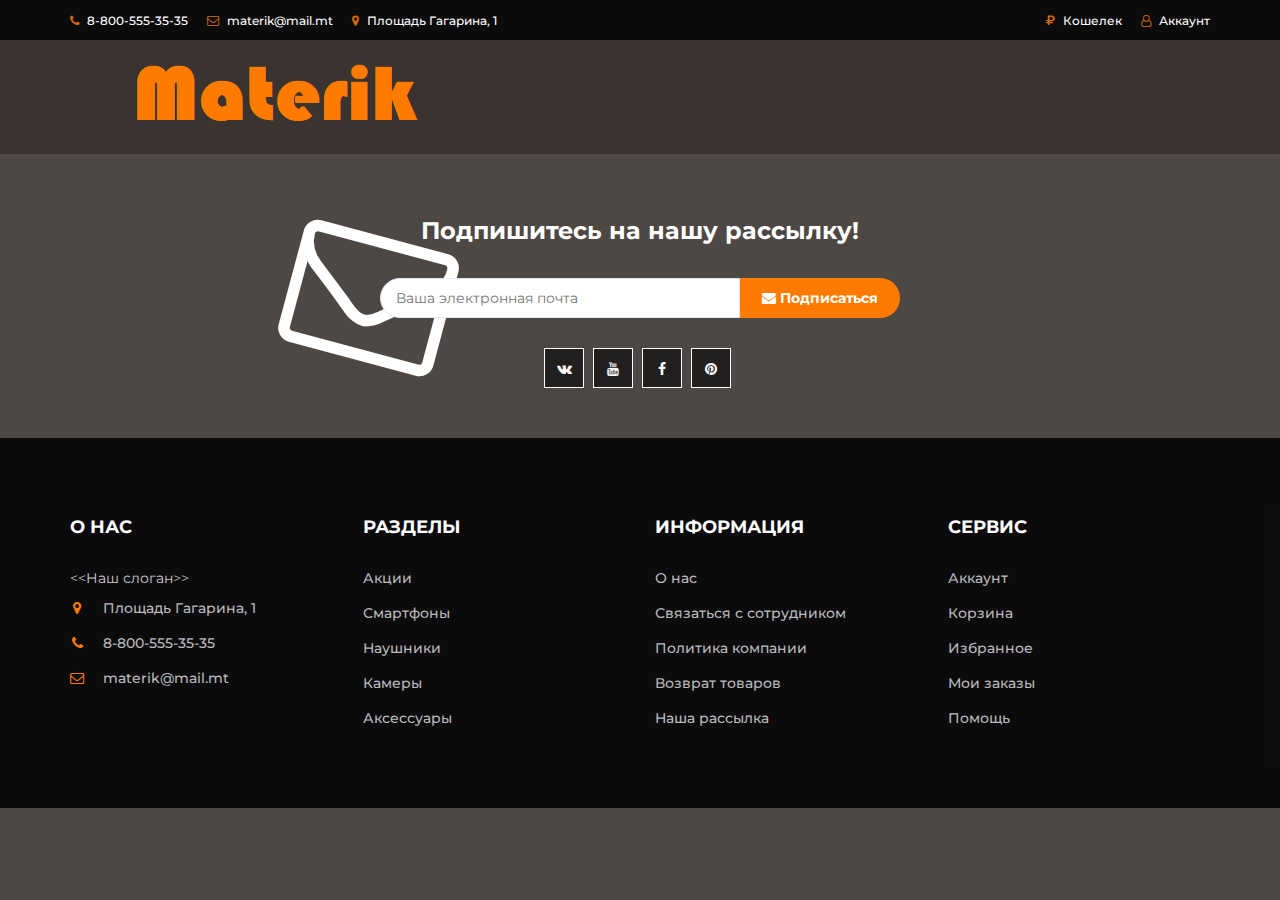
<file: materik/email.html>
<!DOCTYPE html>
<html lang="en">
	<head>
		<meta charset="utf-8">
		<meta http-equiv="X-UA-Compatible" content="IE=edge">
		<meta name="viewport" content="width=device-width, initial-scale=1">

		<title>Materik</title>

 		<link href="https://fonts.googleapis.com/css?family=Montserrat:400,500,700" rel="stylesheet">
 		<link type="text/css" rel="stylesheet" href="css/bootstrap.min.css"/>
 		<link type="text/css" rel="stylesheet" href="css/slick.css"/>
 		<link type="text/css" rel="stylesheet" href="css/slick-theme.css"/>
 		<link type="text/css" rel="stylesheet" href="css/nouislider.min.css"/>
 		<link rel="stylesheet" href="css/font-awesome.min.css">
 		<link type="text/css" rel="stylesheet" href="css/style.css"/>

    </head>
	<body>
		<header>
			<div id="top-header">
				<div class="container">
					<ul class="header-links pull-left">
						<li><a href="#"><i class="fa fa-phone"></i> 8-800-555-35-35</a></li>
						<li><a href="#"><i class="fa fa-envelope-o"></i> materik@mail.mt</a></li>
						<li><a href="https://yandex.ru/maps/39/rostov-na-donu/?ll=39.712641%2C47.236737&mode=poi&poi%5Bpoint%5D=39.711916%2C47.237247&poi%5Buri%5D=ymapsbm1%3A%2F%2Forg%3Foid%3D100522677108&z=18"><i class="fa fa-map-marker"></i> Площадь Гагарина, 1</a></li>
					</ul>
					<ul class="header-links pull-right">
						<li><a href="#"><i class="fa fa-ruble"></i> Кошелек </a></li>
						<li><a href="#"><i class="fa fa-user-o"></i> Аккаунт</a></li>
					</ul>
				</div>
			</div>

			<div id="header">
				<div class="container">
					<div class="row">
						<div class="col-md-3">
							<div class="header-logo">
								<a  href="./index.html" class="logo">
									<img src="./img/logo.png" alt="">
								</a>
							</div>
						</div>
		</header>

		<div class="section">
			<div class="container">
				<div class="row">
				</div>
			</div>
		</div>

			<div class="container">
				<div class="row">
					<div class="col-md-12">
						<div class="newsletter">
							<p><strong><strong>Подпишитесь на нашу рассылку!</strong></strong></p>
							<form>
								<input class="input" type="email" placeholder="Ваша электронная почта">
								<button class="newsletter-btn"><i class="fa fa-envelope"></i> Подписаться </button>
							</form>
							<ul class="newsletter-follow">
								<li>
									<a href="#"><i class="fa fa-vk"></i></a>
								</li>
								<li>
									<a href="#"><i class="fa fa-youtube"></i></a>
								</li>
								<li>
									<a href="#"><i class="fa fa-facebook"></i></a>
								</li>
								<li>
									<a href="#"><i class="fa fa-pinterest"></i></a>
								</li>
							</ul>
						</div>
					</div>
				</div>
			</div>

	<footer id="footer">
		<div class="section">
			<div class="container">
				<div class="row">
					<div class="col-md-3 col-xs-6">
						<div class="footer">
							<h3 class="footer-title">О нас</h3>
							<p> <<Наш слоган>> </p>
							<ul class="footer-links">
								<li><a href="https://yandex.ru/maps/39/rostov-na-donu/?ll=39.712641%2C47.236737&mode=poi&poi%5Bpoint%5D=39.711916%2C47.237247&poi%5Buri%5D=ymapsbm1%3A%2F%2Forg%3Foid%3D100522677108&z=18"><i class="fa fa-map-marker"></i> Площадь Гагарина, 1</a></li>
								<li><a href="#"><i class="fa fa-phone"></i> 8-800-555-35-35</a></li>
								<li><a href="./email.html"><i class="fa fa-envelope-o"></i> materik@mail.mt</a></li>

					<li></li>
					<li></li>
					
							</ul>
						</div>
					</div>

					<div class="col-md-3 col-xs-6">
						<div class="footer">
							<h3 class="footer-title">Разделы</h3>
							<ul class="footer-links">
								<li><a href="#">Акции</a></li>
								<li><a href="#">Смартфоны</a></li>
								<li><a href="#">Наушники</a></li>
								<li><a href="#">Камеры</a></li>
								<li><a href="#">Аксессуары</a></li>
							</ul>
						</div>
					</div>

					<div class="clearfix visible-xs"></div>

					<div class="col-md-3 col-xs-6">
						<div class="footer">
							<h3 class="footer-title">Информация</h3>
							<ul class="footer-links">
								<li><a href="#">О нас</a></li>
								<li><a href="#">Связаться с сотрудником</a></li>
								<li><a href="#">Политика компании</a></li>
								<li><a href="#">Возврат товаров</a></li>
								<li><a href="./email.html">Наша рассылка</a></li>
							</ul>
						</div>
					</div>

					<div class="col-md-3 col-xs-6">
						<div class="footer">
							<h3 class="footer-title">Сервис</h3>
							<ul class="footer-links">
								<li><a href="#">Аккаунт</a></li>
								<li><a href="#">Корзина</a></li>
								<li><a href="#">Избранное</a></li>
								<li><a href="#">Мои заказы</a></li>
								<li><a href="#">Помощь</a></li>
							</ul>
						</div>
					</div>
				</div>
			</div>
		</div>

		<script src="js/jquery.min.js"></script>
		<script src="js/bootstrap.min.js"></script>
		<script src="js/slick.min.js"></script>
		<script src="js/nouislider.min.js"></script>
		<script src="js/jquery.zoom.min.js"></script>
		<script src="js/main.js"></script>

	</body>
</html>
</file>
<file: materik/css/style.css>
body {
  font-family: 'Montserrat', sans-serif;
  font-weight: 400;
  color: #333;
  background-color: #3a3330e5;
}

h1, h2, h3, h4, h5, h6 {
  color: #ffffff;
  font-weight: 700;
  margin: 0 0 10px;
}

a {
  color: #FFF;
  font-weight: 500;
  -webkit-transition: 0.2s color;
  transition: 0.2s color;
}

a:hover, a:focus {
  color: #f17909e0;
  text-decoration: none;
  outline: none;
}

ul, ol {
  margin: 0;
  padding: 0;
  list-style: none
}

.primary-btn {
  display: inline-block;
  padding: 12px 30px;
  background-color: #f17909e0;
  border: none;
  border-radius: 40px;
  color: #FFF;
  text-transform: uppercase;
  font-weight: 700;
  text-align: center;
  -webkit-transition: 0.2s all;
  transition: 0.2s all;
}

.primary-btn:hover, .primary-btn:focus {
  opacity: 0.9;
  color: #FFF;
}

.input {
  height: 40px;
  padding: 0px 15px;
  border: 1px solid #E4E7ED;
  background-color: #FFF;
  width: 100%;
}

textarea.input {
  padding: 15px;
  min-height: 90px;
}

.section {
  padding-top: 30px;
  padding-bottom: 30px;
}

.section-title {
  position: relative;
  margin-bottom: 30px;
  margin-top: 15px;
  border-top: 3px solid #ff7b00de;
  border-bottom: 3px solid #ff7b00de;
  padding: 13px;
}

.section-title .title {
  display: inline-block;
  text-transform: uppercase;
  margin: 0px;
}

.section-title .section-nav {
  float: right;
}

.section-title .section-nav .section-tab-nav {
  display: inline-block;
}

.section-tab-nav li {
  display: inline-block;
  margin-right: 15px;
}

.section-tab-nav li:last-child {
  margin-right: 0px;
}

.section-tab-nav li a {
  font-weight: 700;
  color: #ffffff;
}

.section-tab-nav li a:after {
  content: "";
  display: block;
  width: 0%;
  height: 2px;
  background-color: #f17909e0;
  -webkit-transition: 0.2s all;
  transition: 0.2s all;
}

.section-tab-nav li.active a {
  color: #f17909e0;
}

.section-tab-nav li a:hover:after, .section-tab-nav li a:focus:after, .section-tab-nav li.active a:after {
  width: 100%;
}

.section-title .section-nav .products-slick-nav {
  top: 0px;
  right: 0px;
}

#top-header {
  padding-top: 10px;
  padding-bottom: 10px;
  background-color: #030305e1;
}

.header-links li {
  display: inline-block;
  margin-right: 15px;
  font-size: 12px;
}

.header-links li:last-child {
  margin-right: 0px;
}

.header-links li a {
  color: #FFF;
}

.header-links li a:hover {
  color: #ff7b00de;
}

.header-links li i {
  color: #ff7b00de;
  margin-right: 5px;
}

#header {
  padding-top: 15px;
  padding-bottom: 15px;
  background-color: #3a3330;
}

.header-logo {
  float: left;
}

.header-logo .logo img {
  display: block;
}

.header-search {
  padding: 15px 0px;
}

.header-search form {
  position: relative;
}

.header-search form .input {
  margin-left: 100px;
  border-radius: 40px 0px 0px 40px;
  width: calc(100% - 200px);
  margin-right: -4px;
}

.header-search form .search-btn {
  height: 40px;
  width: 100px;
  background: #ff7b00de;
  color: #ffffff;
  font-weight: 700;
  border: none;
  border-radius: 0px 40px 40px 0px;
}

.header-ctn {
  float: right;
  padding: 15px 0px;
}

.header-ctn>div {
  display: inline-block;
}

.header-ctn>div+div {
  margin-left: 15px;
}

.header-ctn>div>a {
  display: block;
  position: relative;
  width: 90px;
  text-align: center;
  color: #FFF;
}

.header-ctn>div>a>i {
  display: block;
  font-size: 18px;
  color: #ff7b00de;
}

.header-ctn>div>a>span {
  font-size: 12px;
}

.header-ctn>div>a>.qty {
  position: absolute;
  right: 15px;
  top: -10px;
  width: 20px;
  height: 20px;
  line-height: 20px;
  text-align: center;
  border-radius: 50%;
  font-size: 10px;
  color: #FFF;
  background-color: #ff7b00de;
}

#navigation {
  border-top: 3px solid #ff7b00de;
  border-bottom: 3px solid #ff7b00de;
  background-color: #3a3330;
}

.main-nav>li+li {
  margin-left: 30px
}

.main-nav>li>a {
  padding: 20px 0px;
}

.main-nav>li>a:hover, .main-nav>li>a:focus, .main-nav>li.active>a {
  color: #ff7b00;
  background-color: transparent;
}

.main-nav>li>a:after {
  content: "";
  display: block;
  width: 0%;
  height: 2px;
  background-color: #ff7b00;
  -webkit-transition: 0.2s all;
  transition: 0.2s all;
}

.main-nav>li>a:hover:after, .main-nav>li>a:focus:after, .main-nav>li.active>a:after {
  width: 100%;
}

.header-ctn li.nav-toggle {
  display: none;
}

.shop {
  position: relative;
  overflow: hidden;
  margin: 15px 0px;
}

.shop:before {
  content: "";
  position: absolute;
  top: 0;
  bottom: 0;
  left: 0px;
  width: 60%;
  background: #a2620777;
  opacity: 0.9;
  -webkit-transform: skewX(-45deg);
  -ms-transform: skewX(-45deg);
  transform: skewX(-45deg);
}

.shop:after {
  content: "";
  position: absolute;
  top: 0;
  bottom: 0;
  left: 1px;
  width: 100%;
  background: #8d531ec8;
  opacity: 0.9;
  -webkit-transform: skewX(-45deg) translateX(-100%);
  -ms-transform: skewX(-45deg) translateX(-100%);
  transform: skewX(-45deg) translateX(-100%);
}

.shop .shop-img {
  position: relative;
  background-color: #E4E7ED;
  z-index: -1;
}

.shop .shop-img>img {
  width: 100%;
  -webkit-transition: 0.2s all;
  transition: 0.2s all;
}

.shop:hover .shop-img>img {
  -webkit-transform: scale(1.1);
  -ms-transform: scale(1.1);
  transform: scale(1.1);
}

.shop .shop-body {
  position: absolute;
  top: 0;
  width: 75%;
  padding: 30px;
  z-index: 10;
}

.shop .shop-body h3 {
  color: #FFF;
}

.shop .shop-body .cta-btn {
  color: #FFF;
  text-transform: uppercase;
}

.product {
  position: relative;
  margin: 15px 0px;
  -webkit-box-shadow: 0px 0px 0px 0px #ffffff, 0px 0px 0px 1px #ff7b00;
  box-shadow: 0px 0px 0px 0px #ffffff, 0px 0px 0px 1px #ff7b00;
  -webkit-transition: 0.2s all;
  transition: 0.2s all;
}

.product:hover {
  -webkit-box-shadow: 0px 0px 6px 0px #ffffff, 0px 0px 0px 2px #ff7b00;
  box-shadow: 0px 0px 6px 0px #ffffff, 0px 0px 0px 2px #ff7b00;
}

.product .product-img {
  position: relative;
}

.product .product-img>img {
  width: 100%;
}

.product .product-img .product-label {
  position: absolute;
  top: 15px;
  right: 15px;
}

.product .product-img .product-label>span {
  border: 2px solid;
  padding: 2px 10px;
  font-size: 12px;
}

.product .product-img .product-label>span.sale {
  background-color: #FFF;
  border-color: #ff7b00;
  color: #ff7b00;
}

.product .product-img .product-label>span.new {
  background-color: #ff7b00;
  border-color: #ff7b00;
  color: #FFF;
}

.product .product-body {
  position: relative;
  padding: 15px;
  background-color: #FFF;
  text-align: center;
  z-index: 20;
}

.product .product-body .product-category {
  text-transform: uppercase;
  font-size: 12px;
  color: #000000;
}

.product .product-body .product-name {
  text-transform: uppercase;
  font-size: 14px;
}

.product .product-body .product-name>a {
  font-weight: 700;
  color: #000000;
}

.product .product-body .product-name>a:hover, .product .product-body .product-name>a:focus {
  color: #ff7b00;
}

.product .product-body .product-price {
  color: #ff7b00;
  font-size: 18px;
}

.product .product-body .product-price .product-old-price {
  font-size: 70%;
  font-weight: 400;
  color: #8D99AE;
}

.product .product-body .product-rating {
  position: relative;
  margin: 15px 0px 10px;
  height: 20px;
}

.product .product-body .product-rating>i {
  position: relative;
  width: 14px;
  margin-right: -4px;
  background: #FFF;
  color: #E4E7ED;
  z-index: 10;
}

.product .product-body .product-rating>i.fa-star {
  color: #ff7b00;
}

.product .product-body .product-rating:after {
  content: "";
  position: absolute;
  top: 50%;
  left: 0;
  right: 0;
  -webkit-transform: translateY(-50%);
  -ms-transform: translateY(-50%);
  transform: translateY(-50%);
  height: 1px;
  background-color: #000000;
}

.product .product-body .product-btns>button {
  position: relative;
  width: 40px;
  height: 40px;
  line-height: 40px;
  background: transparent;
  border: none;
  -webkit-transition: 0.2s all;
  transition: 0.2s all;
}

.product .product-body .product-btns>button:hover {
  background-color: #E4E7ED;
  color: #ff7b00;
  border-radius: 50%;
}

.product .product-body .product-btns>button .tooltipp {
  position: absolute;
  bottom: 100%;
  left: 50%;
  -webkit-transform: translate(-50%, -15px);
  -ms-transform: translate(-50%, -15px);
  transform: translate(-50%, -15px);
  width: 150px;
  padding: 10px;
  font-size: 12px;
  line-height: 10px;
  background: #000000;
  color: #FFF;
  text-transform: uppercase;
  z-index: 10;
  opacity: 0;
  visibility: hidden;
  -webkit-transition: 0.2s all;
  transition: 0.2s all;
}

.product .product-body .product-btns>button:hover .tooltipp {
  opacity: 1;
  visibility: visible;
  -webkit-transform: translate(-50%, -5px);
  -ms-transform: translate(-50%, -5px);
  transform: translate(-50%, -5px);
}

.products-slick .slick-list {
  padding-bottom: 60px;
  margin-bottom: -60px;
  z-index: 2;
}

.products-slick .product.slick-slide {
  margin: 15px;
}

.products-tabs>.tab-pane {
  display: block;
  height: 0;
  opacity: 0;
  visibility: hidden;
  overflow-y: hidden;
  padding-bottom: 60px;
  margin-bottom: -60px;
}

.products-tabs>.tab-pane.active {
  opacity: 1;
  visibility: visible;
  height: auto;
}

.products-slick-nav {
  position: absolute;
  right: 15px;
  z-index: 10;
}

.products-slick-nav .slick-prev, .products-slick-nav .slick-next {
  position: static;
  -webkit-transform: none;
  -ms-transform: none;
  transform: none;
  width: 20px;
  height: 20px;
  display: inline-block !important;
  margin: 0px 2px;
}

.products-slick-nav .slick-prev:before, .products-slick-nav .slick-next:before {
  font-size: 14px;
}

#product-main-img .slick-prev {
  -webkit-transform: translateX(-15px);
  -ms-transform: translateX(-15px);
  transform: translateX(-15px);
  left: 15px;
}

#product-main-img .slick-next {
  -webkit-transform: translateX(15px);
  -ms-transform: translateX(15px);
  transform: translateX(15px);
  right: 15px;
}

#product-main-img .slick-prev, #product-main-img .slick-next {
  opacity: 0;
  visibility: hidden;
  -webkit-transition: 0.2s all;
  transition: 0.2s all;
}

#product-main-img:hover .slick-prev, #product-main-img:hover .slick-next {
  -webkit-transform: translateX(0%);
  -ms-transform: translateX(0%);
  transform: translateX(0%);
  opacity: 1;
  visibility: visible;
}

#product-main-img .zoomImg {
  background-color: #FFF;
}

#product-imgs .product-preview {
  margin: 0px 5px;
  border: 1px solid #E4E7ED;
}

#product-imgs .product-preview.slick-current {
  border-color: #ff7b00;
}

#product-imgs .slick-prev {
  top: -20px;
  left: 50%;
  -webkit-transform: translateX(-50%);
  -ms-transform: translateX(-50%);
  transform: translateX(-50%);
}

#product-imgs .slick-next {
  top: calc(100% - 20px);
  left: 50%;
  -webkit-transform: translateX(-50%);
  -ms-transform: translateX(-50%);
  transform: translateX(-50%);
}

#product-imgs .slick-prev:before {
  content: "\f106";
}

#product-imgs .slick-next:before {
  content: "\f107";
}

.product-preview img {
  width: 100%;
}

.product-details p {
  color: #ffffff;
}

.product-links{
  color: #ff7b00;
}

.product-details .add-to-cart {
  margin-bottom: 20px;
}

.product-details .add-to-cart .add-to-cart-btn {
  position: relative;
  border: 2px solid transparent;
  height: 40px;
  padding: 0 30px;
  background-color: #ff7b00;
  color: #FFF;
  text-transform: uppercase;
  font-weight: 700;
  border-radius: 40px;
  -webkit-transition: 0.2s all;
  transition: 0.2s all;
}

.product-details .add-to-cart .add-to-cart-btn>i {
  position: absolute;
  left: 0;
  top: 0;
  width: 40px;
  height: 40px;
  line-height: 38px;
  color: #ff7b00;
  opacity: 0;
  visibility: hidden;
}

.product-details .add-to-cart .add-to-cart-btn:hover {
  background-color: #FFF;
  color: #ff7b00;
  border-color: #ff7b00;
  padding: 0px 30px 0px 50px;
}

.product-details .add-to-cart .add-to-cart-btn:hover>i {
  opacity: 1;
  visibility: visible;
}

.product-details .add-to-cart .qty-label {
  display: inline-block;
  font-weight: 500;
  font-size: 12px;
  text-transform: uppercase;
  margin-right: 15px;
  margin-bottom: 0px;
}

.product-details .add-to-cart .qty-label .input-number {
  width: 90px;
  display: inline-block;
}

.product-details .product-btns li {
  display: inline-block;
  text-transform: uppercase;
  font-size: 12px;
}

.product-details .product-btns li+li {
  margin-left: 15px;
}

.product-details .product-links {
  margin-top: 15px;
}

.product-details .product-links li {
  display: inline-block;
  text-transform: uppercase;
  font-size: 12px;
}

.product-details .product-links li+li {
  margin-left: 10px;
}

#newsletter.section {
  border-top: 2px solid #ffffff;
  border-bottom: 3px solid #ff7b00;
  margin-top: 30px;
}

.newsletter {
  text-align: center;
  margin-bottom: 50px;
}

.newsletter strong{
  color: #ffffff;
}

.newsletter p {
  font-size: 24px;
}

.newsletter form {
  position: relative;
  max-width: 520px;
  margin: 30px auto;
}

.newsletter form:after {
  content: "\f003";
  font-family: FontAwesome;
  position: absolute;
  font-size: 160px;
  color: #ffffff;
  top: 15px;
  -webkit-transform: translateY(-50%) rotate(15deg);
  -ms-transform: translateY(-50%) rotate(15deg);
  transform: translateY(-50%) rotate(15deg);
  z-index: -1;
  left: -90px;
}

.newsletter form .input {
  width: calc(100% - 160px);
  margin-right: -4px;
  border-radius: 40px 0px 0px 40px;
}

.newsletter form .newsletter-btn {
  width: 160px;
  height: 40px;
  font-weight: 700;
  background: #ff7b00;
  color: #ffffff;
  border: none;
  border-radius: 0px 40px 40px 0px;
}

.newsletter .newsletter-follow {
  text-align: center;
}

.newsletter .newsletter-follow li {
  display: inline-block;
  margin-right: 5px;
}

.newsletter .newsletter-follow li a {
  position: relative;
  display: block;
  width: 40px;
  height: 40px;
  text-align: center;
  line-height: 40px;
  border: 1px solid #ffffff;
  background-color: #221f1f;
  -webkit-transition: 0.2s all;
  transition: 0.2s all;
}

.newsletter .newsletter-follow li a:hover, .newsletter .newsletter-follow li a:focus {
  background-color: #E4E7ED;
  color: #ff7b00;
}

#footer {
  background: #030305e1;
  color: #cdcdcd;
  
}

.footer {
  margin: 50px 0px;
}

.footer .footer-title {
  color: #FFF;
  text-transform: uppercase;
  font-size: 18px;
  margin: 0px 0px 30px;
}

.footer-links li+li {
  margin-top: 15px;
}

.footer-links li a {
  color: #B9BABC;
}

.footer-links li i {
  margin-right: 15px;
  color: #ff7b00;
  width: 14px;
  text-align: center;
}

.footer-links li a:hover {
  color: #ff7b00;
}

.copyright {
  margin-top: 30px;
  display: block;
  font-size: 12px;
}

.footer-payments li {
  display: inline-block;
  margin-right: 5px;
}

.footer-payments li a {
  color: #15161D;
  font-size: 36px;
  display: block;
}

.slick-prev, .slick-next {
  width: 40px;
  height: 40px;
  border: 1px solid #E4E7ED;
  background-color: #FFF;
  border-radius: 50%;
  z-index: 22;
  -webkit-transition: 0.2s all;
  transition: 0.2s all;
}

.slick-prev:hover, .slick-prev:focus, .slick-next:hover, .slick-next:focus {
  background-color: #ff7b00;
  border-color: #ff7b00;
}

.slick-prev:before, .slick-next:before {
  font-family: FontAwesome;
  color: #2B2D42;
}

.slick-prev:before {
  content: "\f104";
}

.slick-next:before {
  content: "\f105";
}
</file>
<file: materik/css/nouislider.min.css>
/*! nouislider - 10.0.0 - 2017-05-28 14:52:48 */.noUi-target,.noUi-target *{-webkit-touch-callout:none;-webkit-tap-highlight-color:transparent;-webkit-user-select:none;-ms-touch-action:none;touch-action:none;-ms-user-select:none;-moz-user-select:none;user-select:none;-moz-box-sizing:border-box;box-sizing:border-box}.noUi-target{position:relative;direction:ltr}.noUi-base{width:100%;height:100%;position:relative;z-index:1}.noUi-connect{position:absolute;right:0;top:0;left:0;bottom:0}.noUi-origin{position:absolute;height:0;width:0}.noUi-handle{position:relative;z-index:1}.noUi-state-tap .noUi-connect,.noUi-state-tap .noUi-origin{-webkit-transition:top .3s,right .3s,bottom .3s,left .3s;transition:top .3s,right .3s,bottom .3s,left .3s}.noUi-state-drag *{cursor:inherit!important}.noUi-base,.noUi-handle{-webkit-transform:translate3d(0,0,0);transform:translate3d(0,0,0)}.noUi-horizontal{height:18px}.noUi-horizontal .noUi-handle{width:34px;height:28px;left:-17px;top:-6px}.noUi-vertical{width:18px}.noUi-vertical .noUi-handle{width:28px;height:34px;left:-6px;top:-17px}.noUi-target{background:#FAFAFA;border-radius:4px;border:1px solid #D3D3D3;box-shadow:inset 0 1px 1px #F0F0F0,0 3px 6px -5px #BBB}.noUi-connect{background:#3FB8AF;border-radius:4px;box-shadow:inset 0 0 3px rgba(51,51,51,.45);-webkit-transition:background 450ms;transition:background 450ms}.noUi-draggable{cursor:ew-resize}.noUi-vertical .noUi-draggable{cursor:ns-resize}.noUi-handle{border:1px solid #D9D9D9;border-radius:3px;background:#FFF;cursor:default;box-shadow:inset 0 0 1px #FFF,inset 0 1px 7px #EBEBEB,0 3px 6px -3px #BBB}.noUi-active{box-shadow:inset 0 0 1px #FFF,inset 0 1px 7px #DDD,0 3px 6px -3px #BBB}.noUi-handle:after,.noUi-handle:before{content:"";display:block;position:absolute;height:14px;width:1px;background:#E8E7E6;left:14px;top:6px}.noUi-handle:after{left:17px}.noUi-vertical .noUi-handle:after,.noUi-vertical .noUi-handle:before{width:14px;height:1px;left:6px;top:14px}.noUi-vertical .noUi-handle:after{top:17px}[disabled] .noUi-connect{background:#B8B8B8}[disabled] .noUi-handle,[disabled].noUi-handle,[disabled].noUi-target{cursor:not-allowed}.noUi-pips,.noUi-pips *{-moz-box-sizing:border-box;box-sizing:border-box}.noUi-pips{position:absolute;color:#999}.noUi-value{position:absolute;white-space:nowrap;text-align:center}.noUi-value-sub{color:#ccc;font-size:10px}.noUi-marker{position:absolute;background:#CCC}.noUi-marker-large,.noUi-marker-sub{background:#AAA}.noUi-pips-horizontal{padding:10px 0;height:80px;top:100%;left:0;width:100%}.noUi-value-horizontal{-webkit-transform:translate3d(-50%,50%,0);transform:translate3d(-50%,50%,0)}.noUi-marker-horizontal.noUi-marker{margin-left:-1px;width:2px;height:5px}.noUi-marker-horizontal.noUi-marker-sub{height:10px}.noUi-marker-horizontal.noUi-marker-large{height:15px}.noUi-pips-vertical{padding:0 10px;height:100%;top:0;left:100%}.noUi-value-vertical{-webkit-transform:translate3d(0,50%,0);transform:translate3d(0,50%,0);padding-left:25px}.noUi-marker-vertical.noUi-marker{width:5px;height:2px;margin-top:-1px}.noUi-marker-vertical.noUi-marker-sub{width:10px}.noUi-marker-vertical.noUi-marker-large{width:15px}.noUi-tooltip{display:block;position:absolute;border:1px solid #D9D9D9;border-radius:3px;background:#fff;color:#000;padding:5px;text-align:center;white-space:nowrap}.noUi-horizontal .noUi-tooltip{-webkit-transform:translate(-50%,0);transform:translate(-50%,0);left:50%;bottom:120%}.noUi-vertical .noUi-tooltip{-webkit-transform:translate(0,-50%);transform:translate(0,-50%);top:50%;right:120%}
</file>
